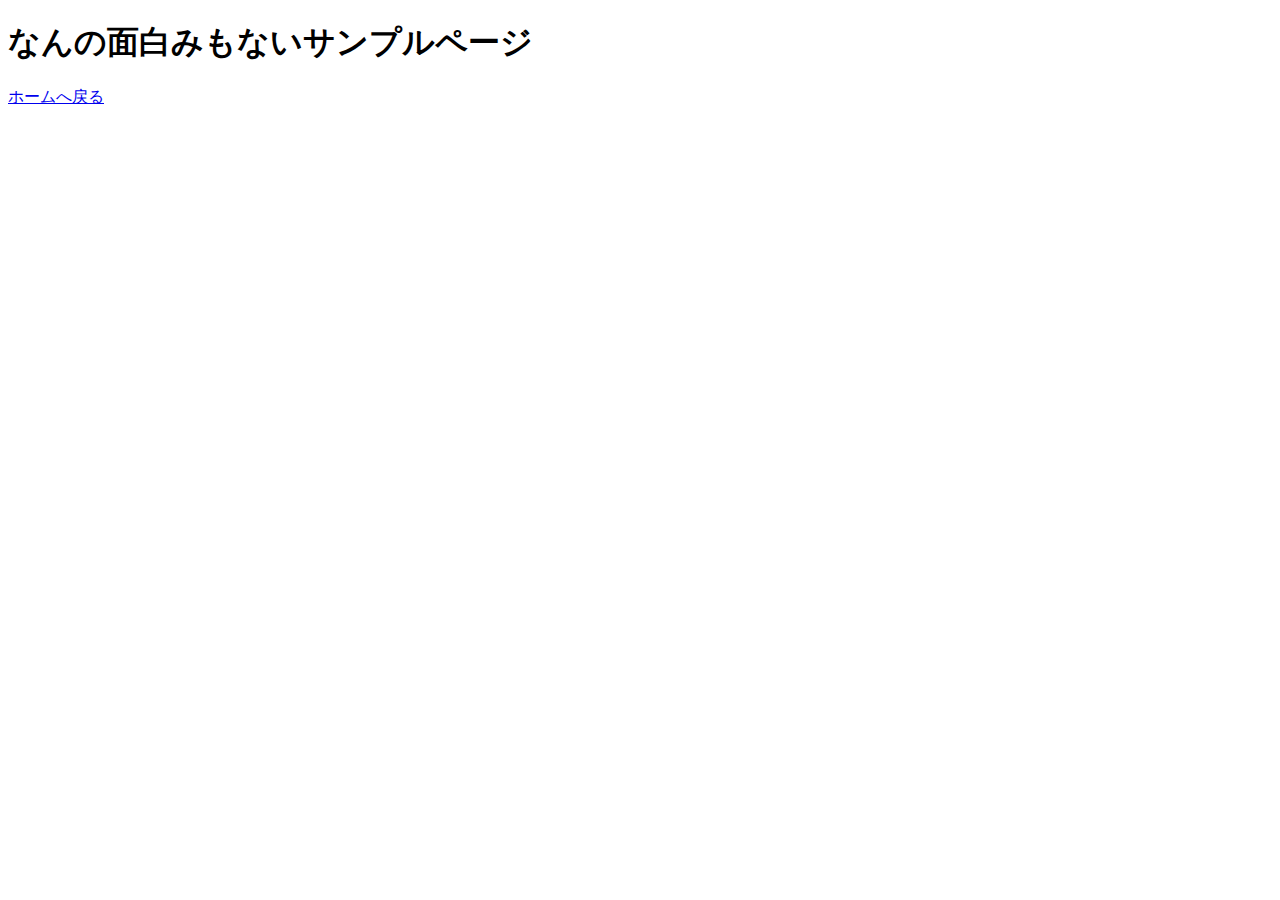
<file: index/panel_sample/panel_sample.html>
<!DOCTYPE html>
<html lang="ja">

<head>
    <!-- これはサンプルページですよ？ -->

    <title>Sample Page</title>


</head>

<body>

    <h1>なんの面白みもないサンプルページ</h1>

    <a href="/index.php">ホームへ戻る</a>

    <p align="center">
        <font color="white">ボデーを透明にするんだよォ！！</font>
    </p>
</body>

</html>
</file>
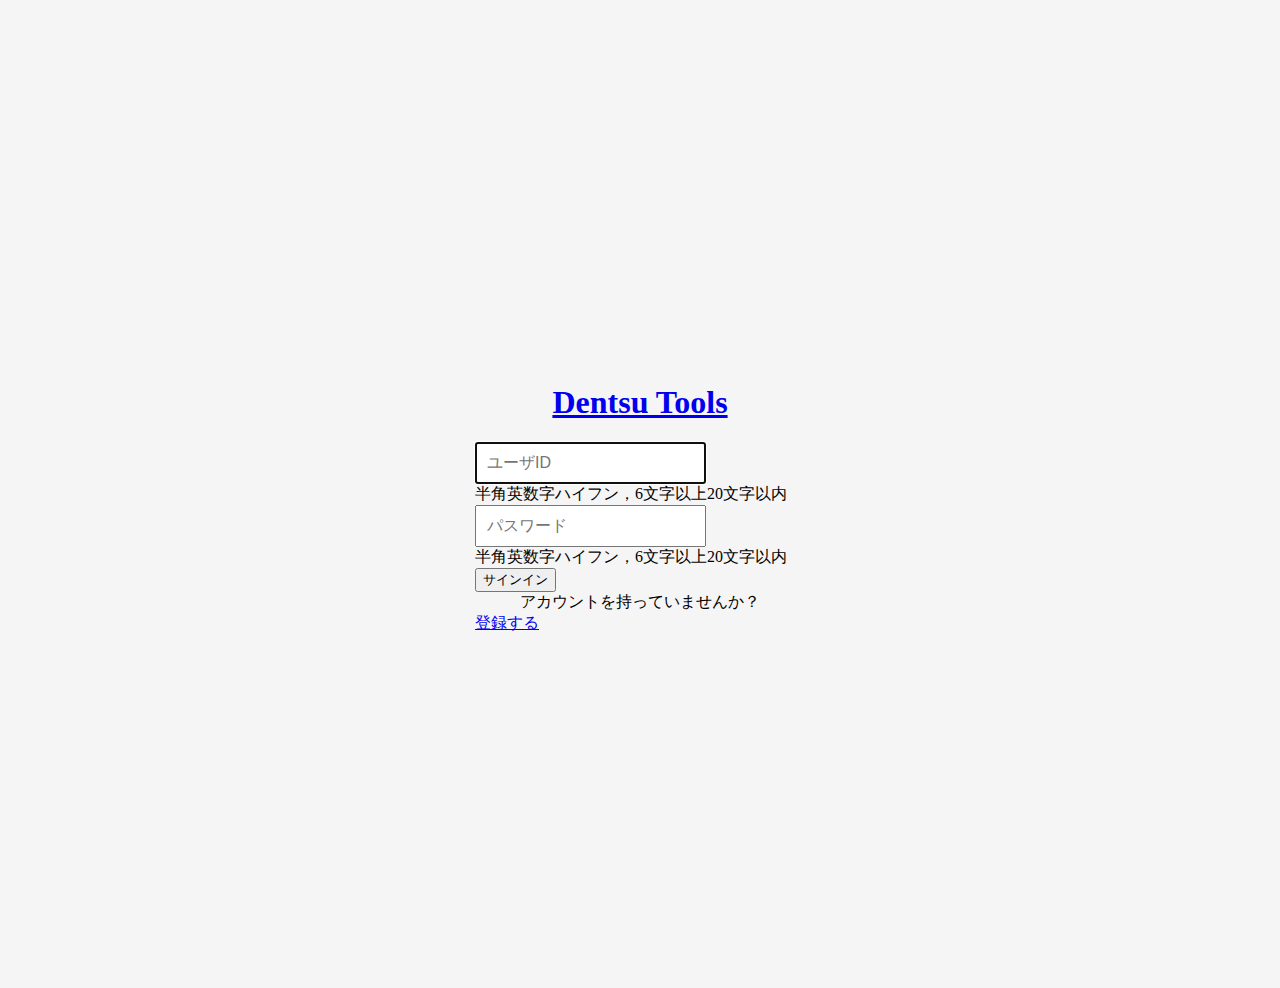
<file: index/sign_inup_form/signin.html>
<!DOCTYPE html>
<html lang="ja">

<head>
    <meta charset="utf-8">
    <meta name="viewport" content="width=device-width, initial-scale=1, shrink-to-fit=no">
    <title>signin</title>
    <link rel="stylesheet" href="./css/common_sign.css">
    <link rel="stylesheet" href="./css/signin.css">
    <!-- Bootstrap CSS -->
    <link rel="stylesheet" href="https://stackpath.bootstrapcdn.com/bootstrap/4.5.0/css/bootstrap.min.css"
        integrity="sha384-9aIt2nRpC12Uk9gS9baDl411NQApFmC26EwAOH8WgZl5MYYxFfc+NcPb1dKGj7Sk" crossorigin="anonymous">
</head>

<body>

    <div>

    </div>
    <form class="form">
        <h1><a href="../index.html">Dentsu Tools</a></h1>
        <div class="form-group">
            <input type="text" class="form-control is-invalid" placeholder="ユーザID" required autofocus>
            <div class="invalid-feedback">半角英数字ハイフン，6文字以上20文字以内</div>
        </div>
        <div class="form-group">
            <input type="password" class="form-control is-invalid" placeholder="パスワード" required>
            <div class="invalid-feedback">半角英数字ハイフン，6文字以上20文字以内</div>
        </div>
        <button class="btn btn-lg btn-primary btn-block" id="signin_button" type="button">サインイン</button>
        <div class="signup_wrapper">
            <!-- <p align="center" id="signup_text">アカウントを持っていませんか？</p> -->
            <div class="signup_totext">アカウントを持っていませんか？</div>
            <a class="btn btn-lg btn-danger btn-block" href="./signup.html" role="button">登録する</a>
        </div>
    </form>
    <!-- Optional JavaScript -->
    <!-- jQuery first, then Popper.js, then Bootstrap JS -->
    <script src="https://code.jquery.com/jquery-3.6.0.min.js"
        integrity="sha256-/xUj+3OJU5yExlq6GSYGSHk7tPXikynS7ogEvDej/m4="
        crossorigin="anonymous"></script>
    <script src="https://cdn.jsdelivr.net/npm/popper.js@1.16.0/dist/umd/popper.min.js"
        integrity="sha384-Q6E9RHvbIyZFJoft+2mJbHaEWldlvI9IOYy5n3zV9zzTtmI3UksdQRVvoxMfooAo"
        crossorigin="anonymous"></script>
    <script src="https://stackpath.bootstrapcdn.com/bootstrap/4.5.0/js/bootstrap.min.js"
        integrity="sha384-OgVRvuATP1z7JjHLkuOU7Xw704+h835Lr+6QL9UvYjZE3Ipu6Tp75j7Bh/kR0JKI"
        crossorigin="anonymous"></script>
    <script src="js/input_check.js"></script>
    <script src="js/ajax_postData.js"></script>
</body>

</html>
</file>
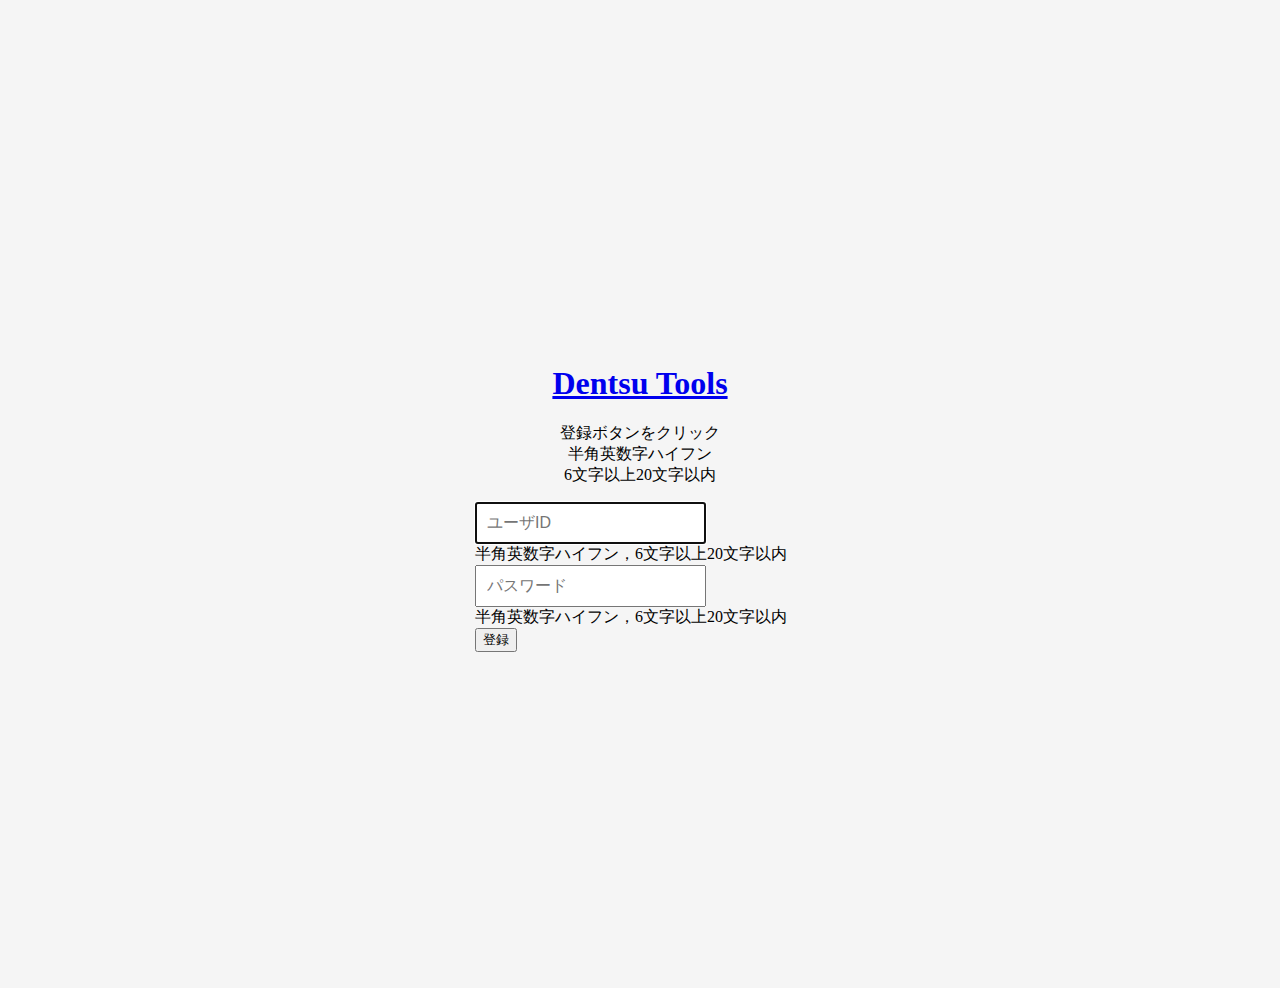
<file: index/sign_inup_form/signup.html>
<!DOCTYPE html>
<html lang="ja">

<head>
    <meta charset="utf-8">
    <meta name="viewport" content="width=device-width, initial-scale=1, shrink-to-fit=no">
    <title>signin</title>
    <link rel="stylesheet" href="./css/common_sign.css">
    <link rel="stylesheet" href="./css/signup.css">
    <!-- Bootstrap CSS -->
    <link rel="stylesheet" href="https://stackpath.bootstrapcdn.com/bootstrap/4.5.0/css/bootstrap.min.css"
        integrity="sha384-9aIt2nRpC12Uk9gS9baDl411NQApFmC26EwAOH8WgZl5MYYxFfc+NcPb1dKGj7Sk" crossorigin="anonymous">
</head>

<body>
    <form class="form">
        <h1><a href="../index.html">Dentsu Tools</a></h1>
        <p>
            登録ボタンをクリック<br>
            半角英数字ハイフン<br>6文字以上20文字以内
        </p>
        <div class="form-group">
            <input type="text" class="form-control is-invalid" placeholder="ユーザID" required autofocus>
            <div class="invalid-feedback">半角英数字ハイフン，6文字以上20文字以内</div>
        </div>
        <div class="form-group">
            <input type="password" class="form-control is-invalid" placeholder="パスワード" required>
            <div class="invalid-feedback">半角英数字ハイフン，6文字以上20文字以内</div>
        </div>
        <button class="btn btn-lg btn-danger btn-block" id="signup_button" type="button">登録</button>
    </form>
    <!-- Optional JavaScript -->
    <!-- jQuery first, then Popper.js, then Bootstrap JS -->
    <script src="https://code.jquery.com/jquery-3.6.0.min.js"
        integrity="sha256-/xUj+3OJU5yExlq6GSYGSHk7tPXikynS7ogEvDej/m4="
        crossorigin="anonymous"></script>
    <script src="https://cdn.jsdelivr.net/npm/popper.js@1.16.0/dist/umd/popper.min.js"
        integrity="sha384-Q6E9RHvbIyZFJoft+2mJbHaEWldlvI9IOYy5n3zV9zzTtmI3UksdQRVvoxMfooAo"
        crossorigin="anonymous"></script>
    <script src="https://stackpath.bootstrapcdn.com/bootstrap/4.5.0/js/bootstrap.min.js"
        integrity="sha384-OgVRvuATP1z7JjHLkuOU7Xw704+h835Lr+6QL9UvYjZE3Ipu6Tp75j7Bh/kR0JKI"
        crossorigin="anonymous"></script>
    <script src="js/input_check.js"></script>
    <script src="js/ajax_postData.js"></script>
</body>

</html>
</file>
<file: index/sign_inup_form/css/common_sign.css>
html, body {
    height: 100%;
}

body {
    display: -ms-flexbox;
    display: flex;
    flex-direction: column;
    -ms-flex-align: center;
    align-items: center;
    padding-top: 40px;
    padding-bottom: 40px;
    background-color: #f5f5f5;
}

.form {
    width: 100%;
    max-width: 330px;
    padding: 15px;
    margin: auto;
}

.form h1 {
    text-align: center;
}

.form .form-control {
    position: relative;
    box-sizing: border-box;
    height: auto;
    padding: 10px;
    font-size: 16px;
}

.form .form-control:focus {
    z-index: 2;
}
</file>
<file: index/sign_inup_form/css/signin.css>
.signup_totext {
    text-align: center;
}
</file>
<file: index/sign_inup_form/css/signup.css>
.form p {
    text-align: center;
}
</file>
